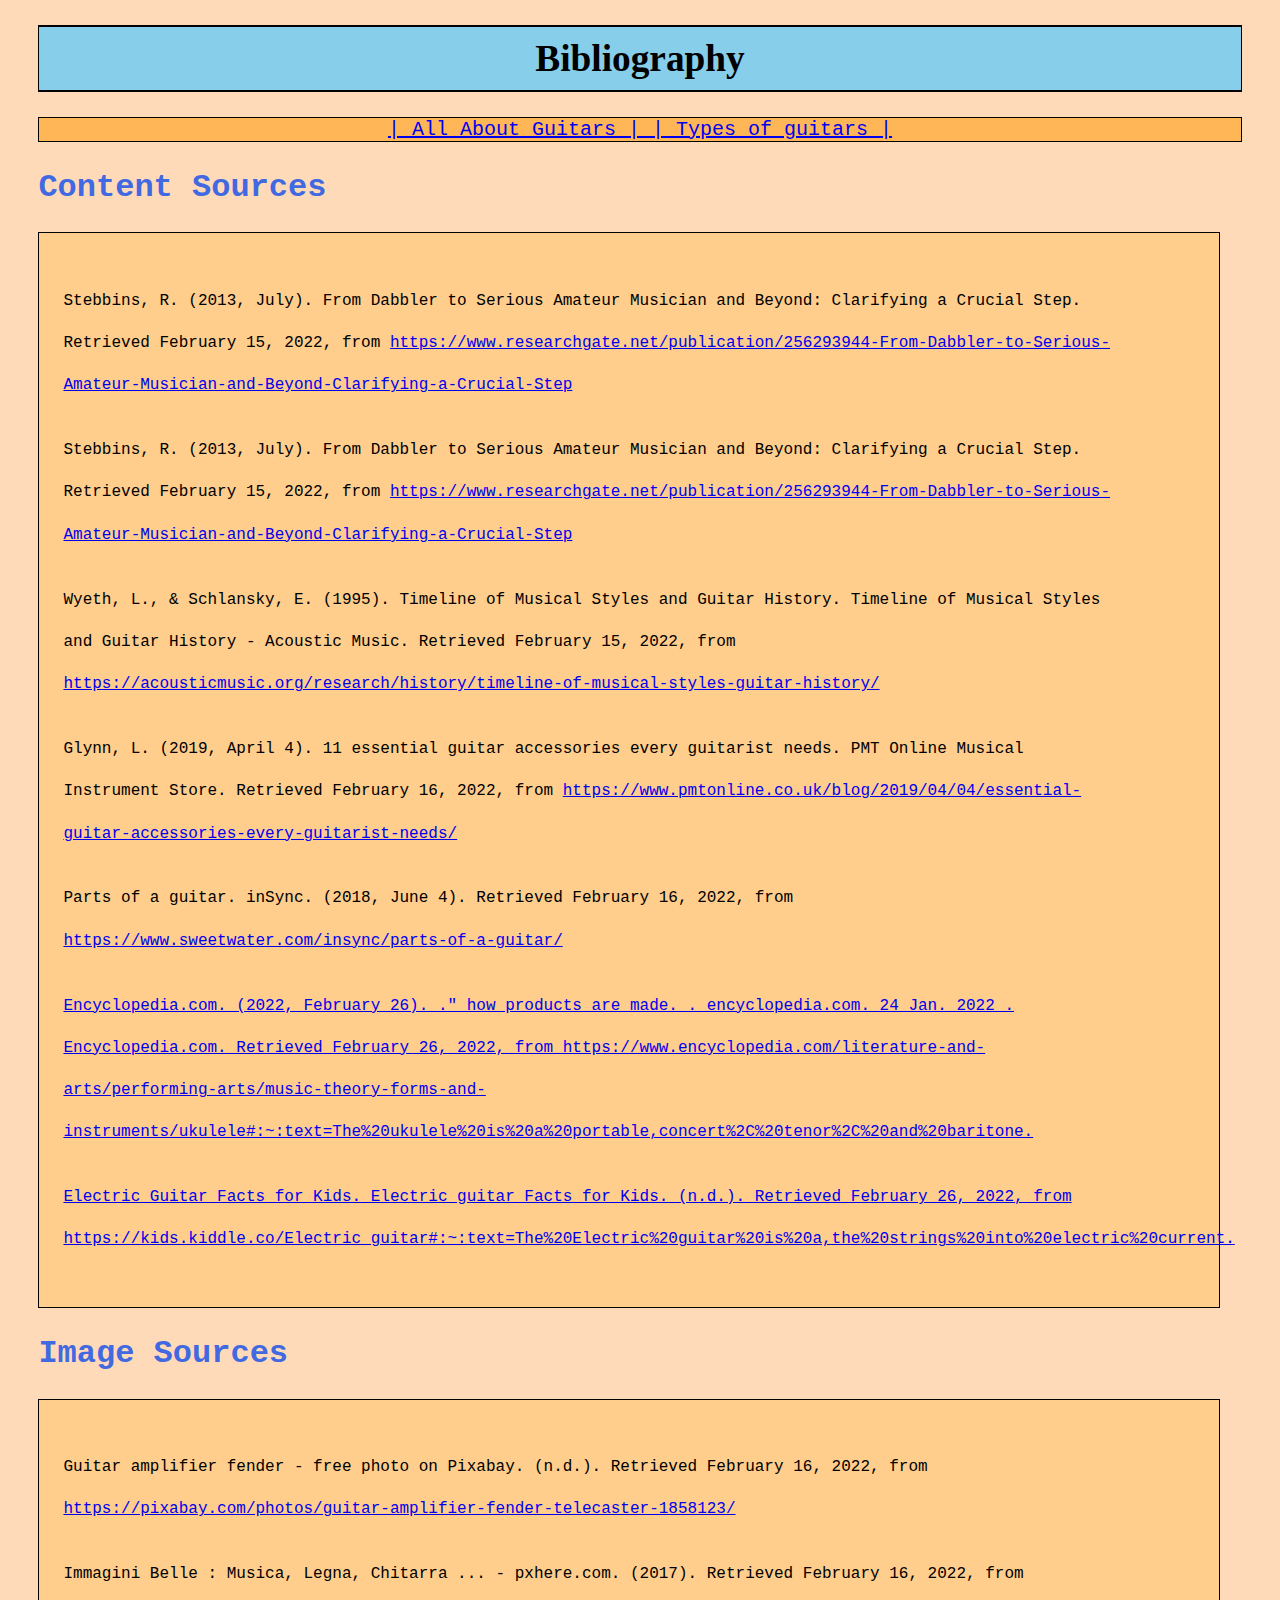
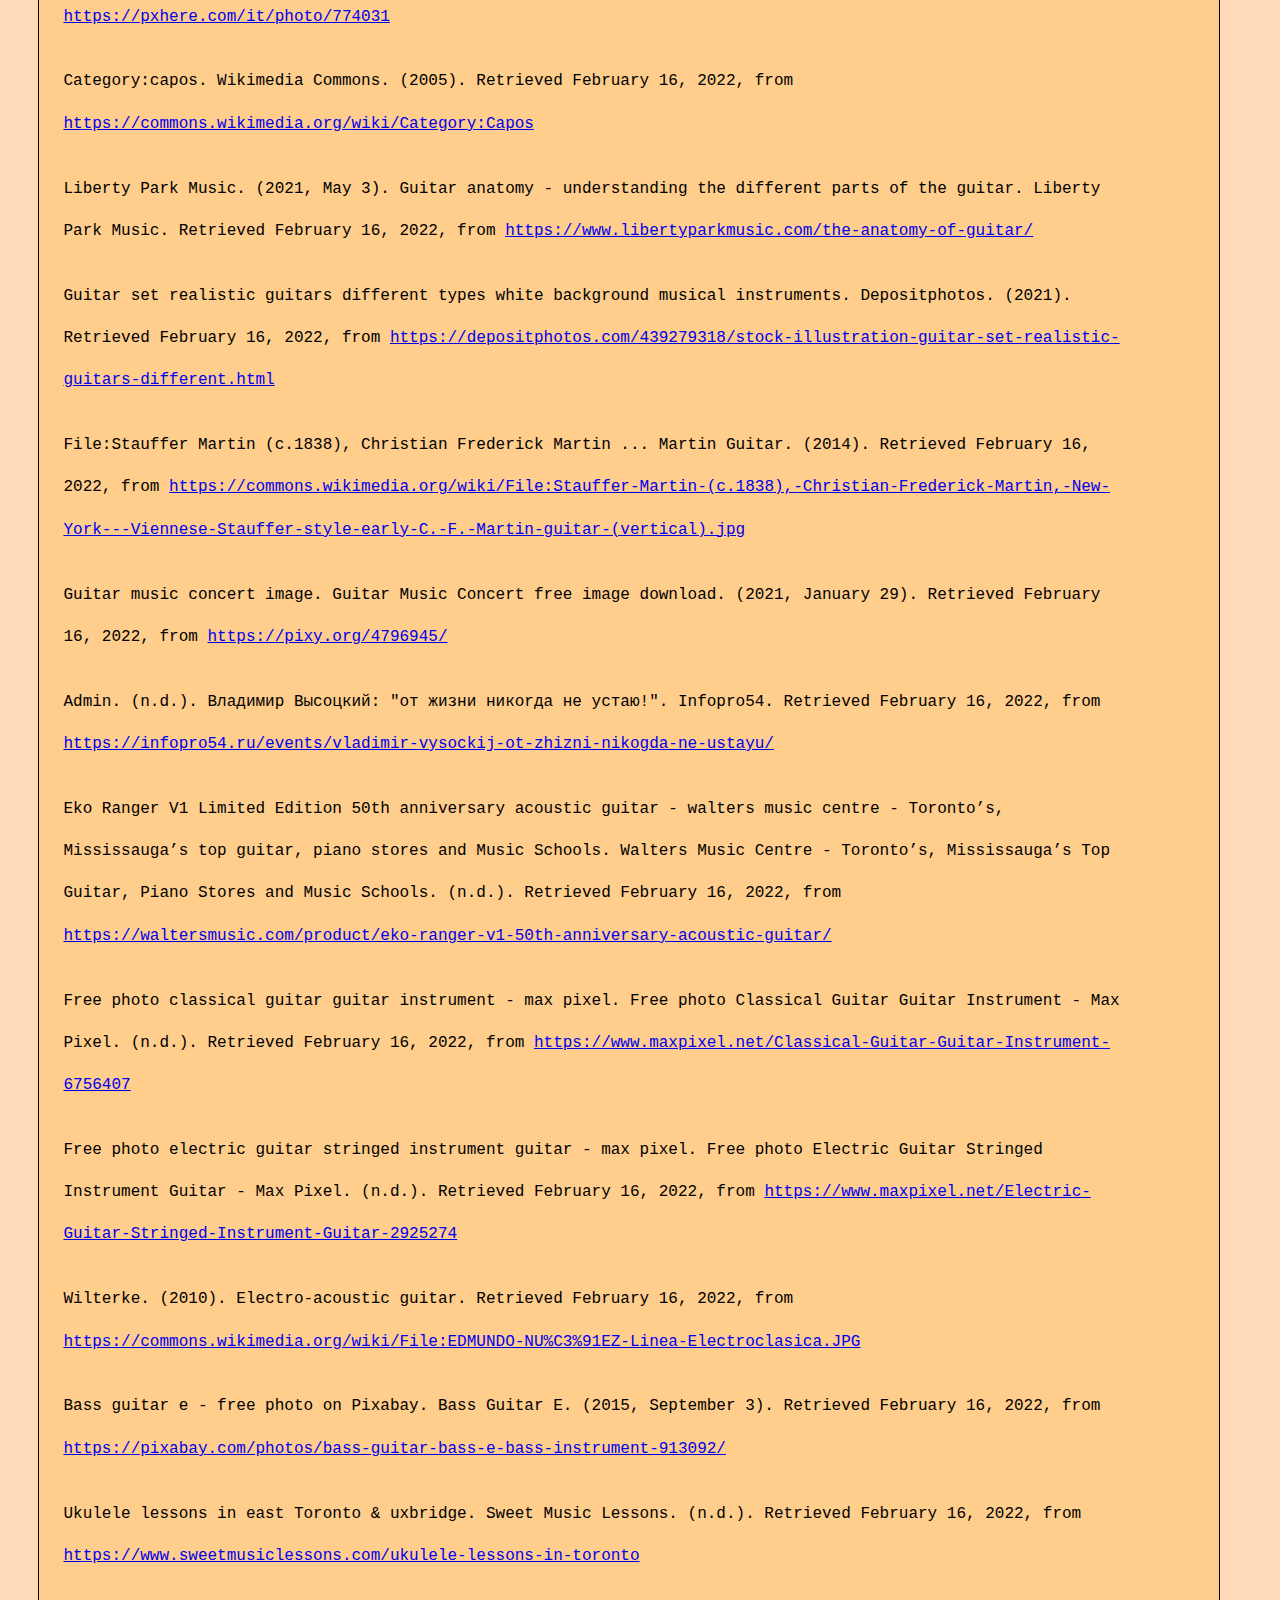
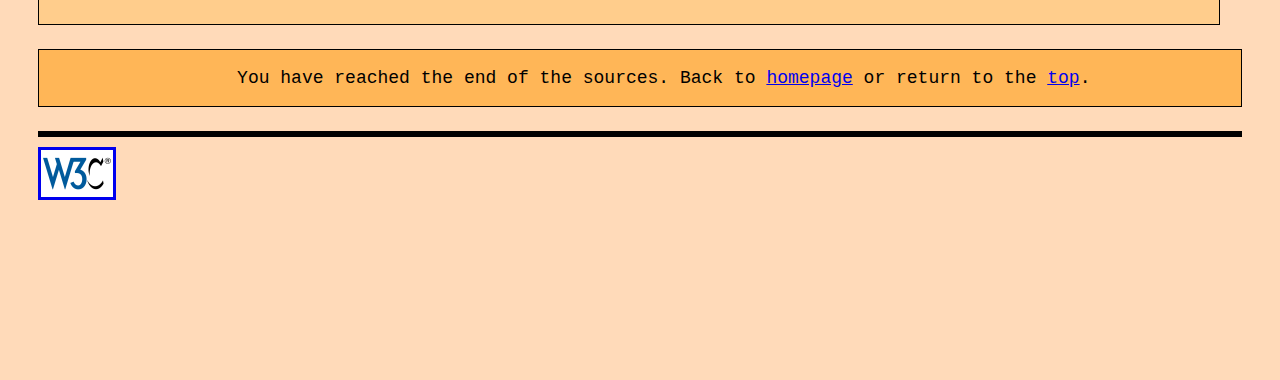
<file: sources.html>
<!doctype html>
<html lang="en">
    <head>
        <meta charset="UTF-8">
        <title>Sources</title>
        <link href="layout.css" rel="stylesheet" type="text/css" >
    </head>
    <body>
        <!--Heading of the bibliography.-->
        <h1 id="top">Bibliography</h1>
        <!--Navigation bar with relative links to other pages.-->        
        <nav id="navigation">
            <a href="index.html" class="nav_link"> | All About Guitars | </a>
            <a href="types_of_guitars.html" class="nav_link"> | Types of guitars | </a>
        </nav>
        <h2 class="source_heading">Content Sources</h2>
        <!--A list with all content citations so multiple p tags are not needed.-->
        <ul class="citations">
            <li>Stebbins, R. (2013, July). From Dabbler to Serious Amateur Musician and Beyond: Clarifying a Crucial Step. Retrieved February 15, 2022, from <a href="https://www.researchgate.net/publication/256293944-From-Dabbler-to-Serious-Amateur-Musician-and-Beyond-Clarifying-a-Crucial-Step">https://www.researchgate.net/publication/256293944-From-Dabbler-to-Serious-Amateur-Musician-and-Beyond-Clarifying-a-Crucial-Step</a></li>
            <li>Stebbins, R. (2013, July). From Dabbler to Serious Amateur Musician and Beyond: Clarifying a Crucial Step. Retrieved February 15, 2022, from <a href="https://www.researchgate.net/publication/256293944-From-Dabbler-to-Serious-Amateur-Musician-and-Beyond-Clarifying-a-Crucial-Step">https://www.researchgate.net/publication/256293944-From-Dabbler-to-Serious-Amateur-Musician-and-Beyond-Clarifying-a-Crucial-Step</a></li>
            <li>Wyeth, L., &amp; Schlansky, E. (1995). Timeline of Musical Styles and Guitar History. Timeline of Musical Styles and Guitar History - Acoustic Music. Retrieved February 15, 2022, from <a href="https://acousticmusic.org/research/history/timeline-of-musical-styles-guitar-history/">https://acousticmusic.org/research/history/timeline-of-musical-styles-guitar-history/</a></li>
            <li>Glynn, L. (2019, April 4). 11 essential guitar accessories every guitarist needs. PMT Online Musical Instrument Store. Retrieved February 16, 2022, from <a href="https://www.pmtonline.co.uk/blog/2019/04/04/essential-guitar-accessories-every-guitarist-needs/">https://www.pmtonline.co.uk/blog/2019/04/04/essential-guitar-accessories-every-guitarist-needs/</a> </li>
            <li>Parts of a guitar. inSync. (2018, June 4). Retrieved February 16, 2022, from <a href="https://www.sweetwater.com/insync/parts-of-a-guitar/">https://www.sweetwater.com/insync/parts-of-a-guitar/</a></li>
            <li><a href="https://www.encyclopedia.com/literature-and-arts/performing-arts/music-theory-forms-and-instruments/ukulele#:~:text=The%20ukulele%20is%20a%20portable,concert%2C%20tenor%2C%20and%20baritone">Encyclopedia.com. (2022, February 26). ." how products are made. . encyclopedia.com. 24 Jan. 2022 . Encyclopedia.com. Retrieved February 26, 2022, from https://www.encyclopedia.com/literature-and-arts/performing-arts/music-theory-forms-and-instruments/ukulele#:~:text=The%20ukulele%20is%20a%20portable,concert%2C%20tenor%2C%20and%20baritone.</a></li>
            <li><a href="https://kids.kiddle.co/Electric_guitar#:~:text=The%20Electric%20guitar%20is%20a,the%20strings%20into%20electric%20current">Electric Guitar Facts for Kids. Electric guitar Facts for Kids. (n.d.). Retrieved February 26, 2022, from https://kids.kiddle.co/Electric_guitar#:~:text=The%20Electric%20guitar%20is%20a,the%20strings%20into%20electric%20current.</a></li>
        </ul>       
        <h2 class="source_heading">Image Sources</h2> 
        <!--A list with all image citations so multiple p tags are not needed.-->
        <ul class="citations">
            <li>Guitar amplifier fender - free photo on Pixabay. (n.d.). Retrieved February 16, 2022, from <a href="https://pixabay.com/photos/guitar-amplifier-fender-telecaster-1858123/">https://pixabay.com/photos/guitar-amplifier-fender-telecaster-1858123/</a> </li>
            <li>Immagini Belle : Musica, Legna, Chitarra ... - pxhere.com. (2017). Retrieved February 16, 2022, from <a href="https://pxhere.com/it/photo/774031">https://pxhere.com/it/photo/774031</a> </li>
            <li>Category:capos. Wikimedia Commons. (2005). Retrieved February 16, 2022, from <a href="https://commons.wikimedia.org/wiki/Category:Capos">https://commons.wikimedia.org/wiki/Category:Capos</a></li>
            <li>Liberty Park Music. (2021, May 3). Guitar anatomy - understanding the different parts of the guitar. Liberty Park Music. Retrieved February 16, 2022, from <a href="https://www.libertyparkmusic.com/the-anatomy-of-guitar/">https://www.libertyparkmusic.com/the-anatomy-of-guitar/</a></li>
            <li>Guitar set realistic guitars different types white background musical instruments. Depositphotos. (2021). Retrieved February 16, 2022, from <a href="https://depositphotos.com/439279318/stock-illustration-guitar-set-realistic-guitars-different.html">https://depositphotos.com/439279318/stock-illustration-guitar-set-realistic-guitars-different.html</a></li>
            <li>File:Stauffer Martin (c.1838), Christian Frederick Martin ... Martin Guitar. (2014). Retrieved February 16, 2022, from <a href="https://commons.wikimedia.org/wiki/File:Stauffer-Martin-(c.1838),-Christian-Frederick-Martin,-New-York---Viennese-Stauffer-style-early-C.-F.-Martin-guitar-(vertical).jpg">https://commons.wikimedia.org/wiki/File:Stauffer-Martin-(c.1838),-Christian-Frederick-Martin,-New-York---Viennese-Stauffer-style-early-C.-F.-Martin-guitar-(vertical).jpg</a></li>
            <li>Guitar music concert image. Guitar Music Concert free image download. (2021, January 29). Retrieved February 16, 2022, from <a href="https://pixy.org/4796945/">https://pixy.org/4796945/</a></li>
            <li>Admin. (n.d.). Bлaдимиp Bыcoцкий: "oт жизни никorдa нe ycтaю!". Infopro54. Retrieved February 16, 2022, from <a href="https://infopro54.ru/events/vladimir-vysockij-ot-zhizni-nikogda-ne-ustayu/">https://infopro54.ru/events/vladimir-vysockij-ot-zhizni-nikogda-ne-ustayu/</a></li>
            <li>Eko Ranger V1 Limited Edition 50th anniversary acoustic guitar - walters music centre - Toronto&rsquo;s, Mississauga&rsquo;s top guitar, piano stores and Music Schools. Walters Music Centre - Toronto&rsquo;s, Mississauga&rsquo;s Top Guitar, Piano Stores and Music Schools. (n.d.). Retrieved February 16, 2022, from <a href="https://waltersmusic.com/product/eko-ranger-v1-50th-anniversary-acoustic-guitar/">https://waltersmusic.com/product/eko-ranger-v1-50th-anniversary-acoustic-guitar/</a></li>
            <li>Free photo classical guitar guitar instrument - max pixel. Free photo Classical Guitar Guitar Instrument - Max Pixel. (n.d.). Retrieved February 16, 2022, from <a href="https://www.maxpixel.net/Classical-Guitar-Guitar-Instrument-6756407">https://www.maxpixel.net/Classical-Guitar-Guitar-Instrument-6756407</a></li>
            <li>Free photo electric guitar stringed instrument guitar - max pixel. Free photo Electric Guitar Stringed Instrument Guitar - Max Pixel. (n.d.). Retrieved February 16, 2022, from <a href="https://www.maxpixel.net/Electric-Guitar-Stringed-Instrument-Guitar-2925274">https://www.maxpixel.net/Electric-Guitar-Stringed-Instrument-Guitar-2925274</a></li>
            <li>Wilterke. (2010). Electro-acoustic guitar. Retrieved February 16, 2022, from <a href="https://commons.wikimedia.org/wiki/File:EDMUNDO-NU%C3%91EZ-Linea-Electroclasica.JPG">https://commons.wikimedia.org/wiki/File:EDMUNDO-NU%C3%91EZ-Linea-Electroclasica.JPG</a></li>
            <li>Bass guitar e - free photo on Pixabay. Bass Guitar E. (2015, September 3). Retrieved February 16, 2022, from <a href="https://pixabay.com/photos/bass-guitar-bass-e-bass-instrument-913092/">https://pixabay.com/photos/bass-guitar-bass-e-bass-instrument-913092/</a></li>
            <li>Ukulele lessons in east Toronto &amp; uxbridge. Sweet Music Lessons. (n.d.). Retrieved February 16, 2022, from <a href="https://www.sweetmusiclessons.com/ukulele-lessons-in-toronto">https://www.sweetmusiclessons.com/ukulele-lessons-in-toronto</a></li>
        </ul>   
        <!--Return to homepage link and validator.-->
        <p id="bottom" class="content">
            You have reached the end of the sources. Back to <a href="index.html">homepage</a> or return to the <a href="#top">top</a>.
        </p> 
        <!--Used as a line break. See in CSS.-->
        <div id="horizontal_rule"></div> 
        <!--Validator links.-->
        <a href="https://validator.w3.org/nu/?doc=https%3A%2F%2Fzayaanb.github.io%2Fhome%2Fsources.html">
            <img src="Images/w3c.png" alt="W3C HTML validation pass" class="validator_image">
        </a>        
    </body>
</html>
</file>
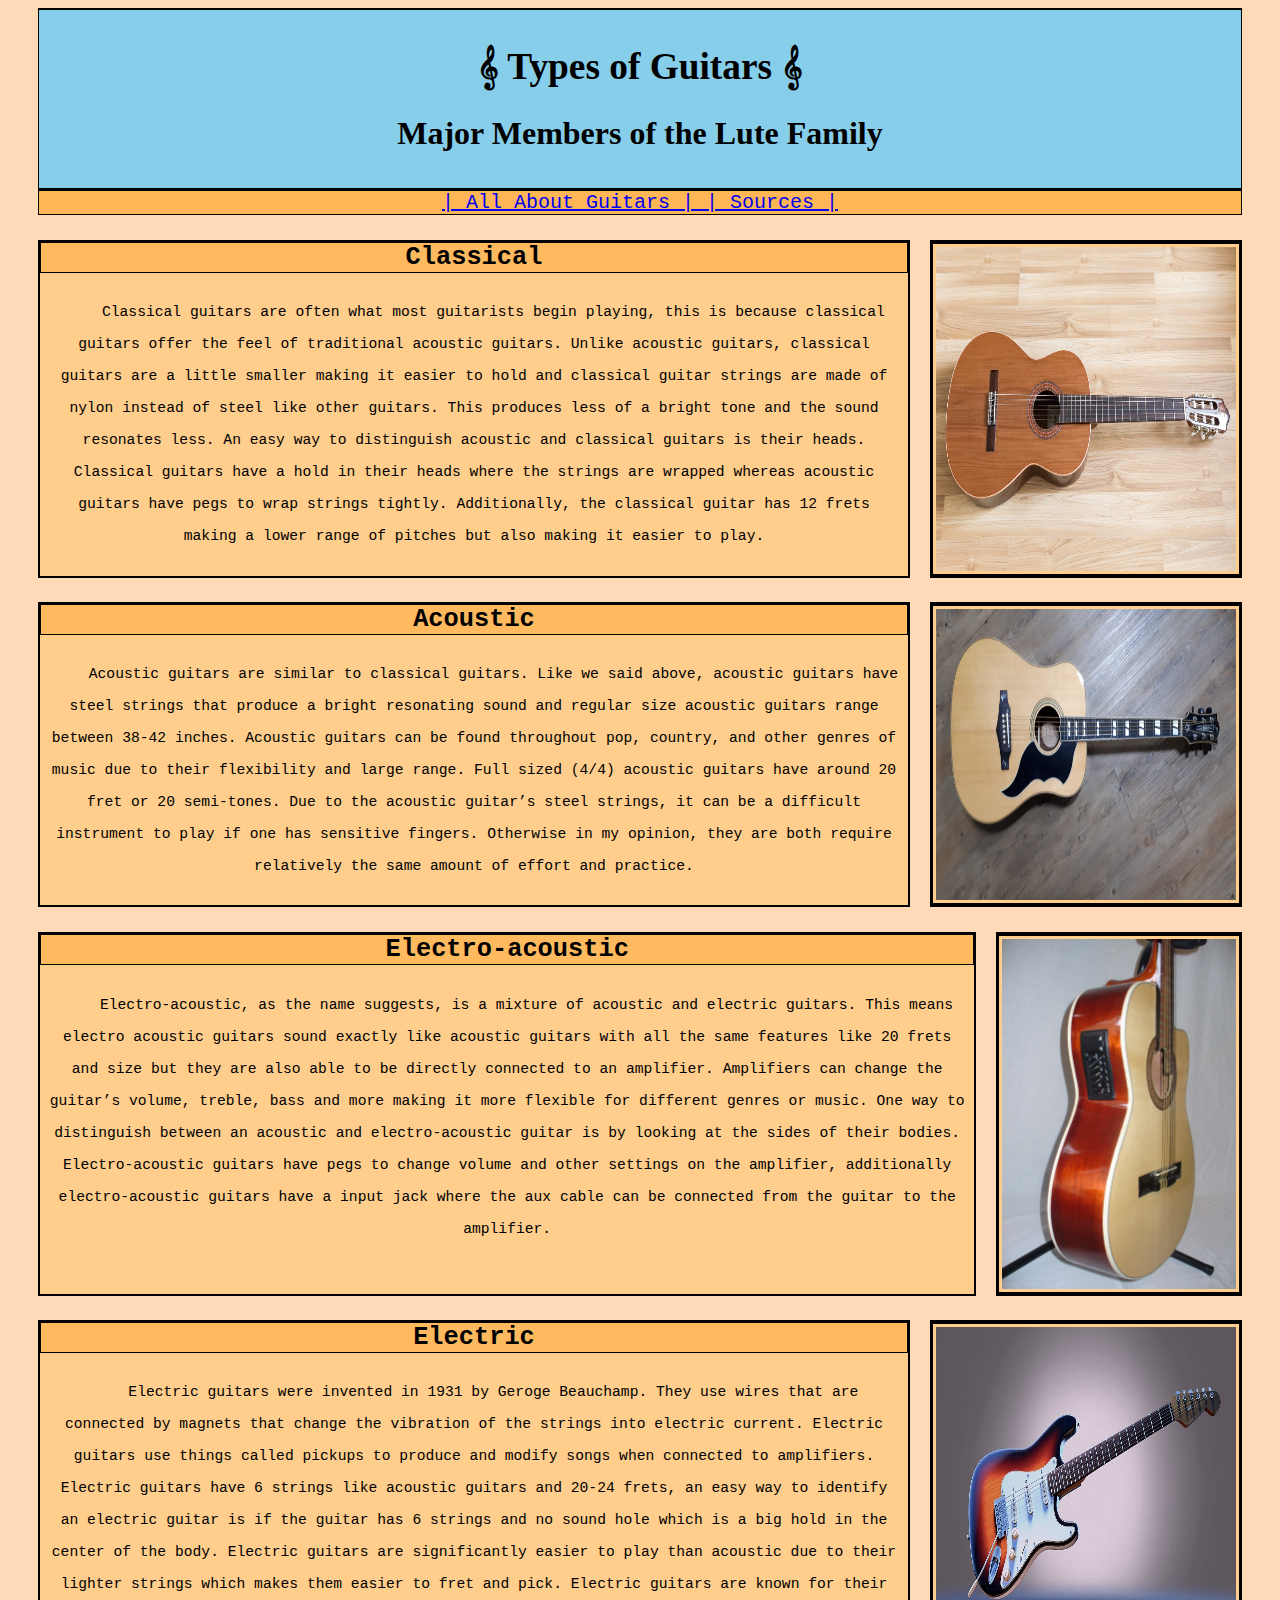
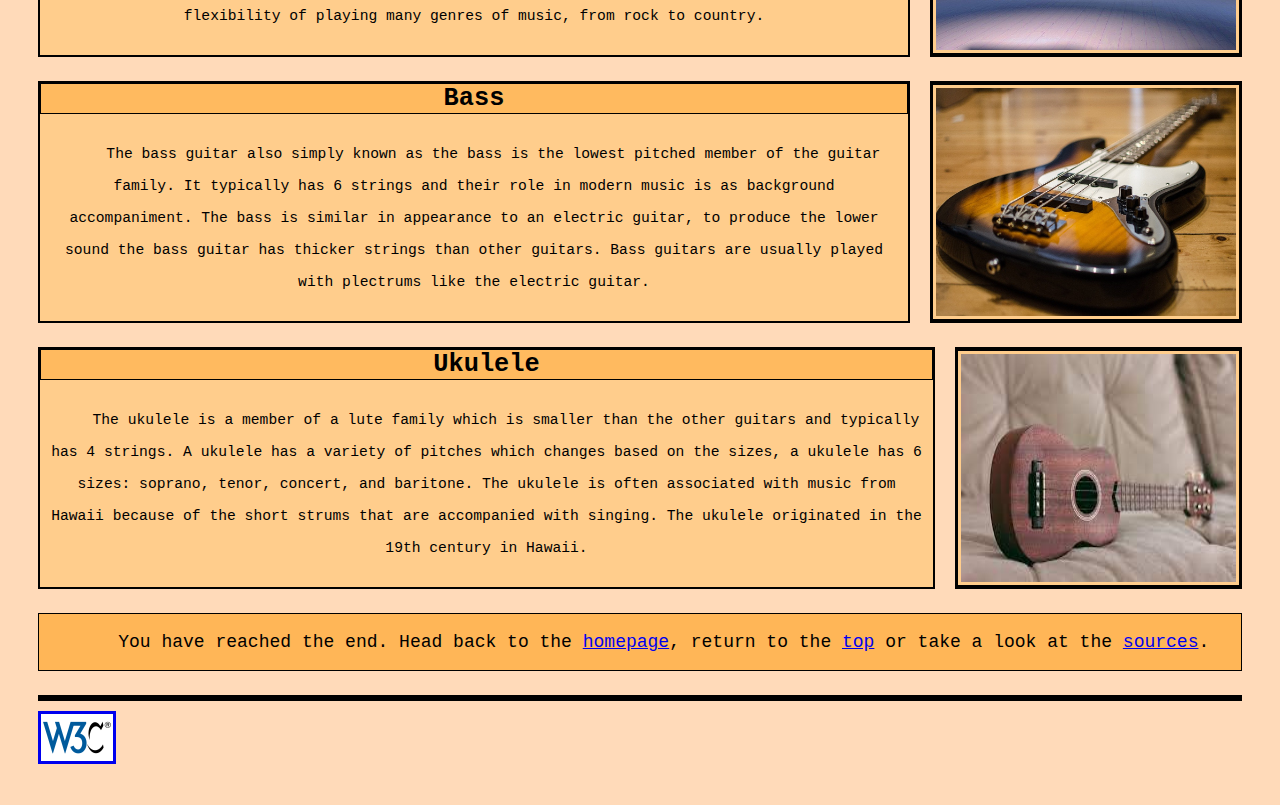
<file: types_of_guitars.html>
<!doctype html>
<html lang="en">
    <head>
        <meta charset="UTF-8">
        <title>Types of Guitars</title>
        <link href="layout.css" rel="stylesheet" type="text/css" >
    </head>
    <body>
        <div id="top">
            <!--Page heading.-->
            <h1>&#119070; Types of Guitars &#119070;</h1>
            <h2>Major Members of the Lute Family</h2>
        </div>
        <!--Navigation bar with relative links to other pages.-->        
        <nav id="navigation">
            <a href="index.html" class="nav_link"> | All About Guitars | </a>
            <a href="sources.html" class="nav_link"> | Sources | </a>
        </nav>
        <!--Types of guitars and information. CSS used to align text and images.-->
       <div class="type_of_guitar">
           <div class="types_of_guitars_descriptions">
                <h3 class="subheading">Classical</h3>
                <p>
                    Classical guitars are often what most guitarists begin playing, this is because classical guitars offer the feel of traditional acoustic guitars. 
                    Unlike acoustic guitars, classical guitars are a little smaller making it easier to hold and classical guitar strings are made of nylon instead 
                    of steel like other guitars. This produces less of a bright tone and the sound resonates less. An easy way to distinguish acoustic and classical guitars
                    is their heads. Classical guitars have a hold in their heads where the strings are wrapped whereas acoustic guitars have pegs to wrap strings tightly.
                    Additionally, the classical guitar has 12 frets making a lower range of pitches but also making it easier to play.
                </p>
            </div>
            <img src="Images/classical_guitar.jpg" alt="A picture of a classical guitar" width="300">
       </div>
       <div class="type_of_guitar">
            <div class="types_of_guitars_descriptions">
                <h3 class="subheading">Acoustic</h3>
                <p>
                    Acoustic guitars are similar to classical guitars. Like we said above, acoustic guitars have steel strings that produce a bright resonating sound and regular size acoustic guitars
                    range between 38-42 inches. Acoustic guitars can be found throughout pop, country, and other genres of music due to their flexibility and large range. Full sized (4/4) acoustic guitars
                    have around 20 fret or 20 semi-tones. Due to the acoustic guitar&rsquo;s steel strings, it can be a difficult instrument to play if one has sensitive fingers. Otherwise in my opinion, they are 
                    both require relatively the same amount of effort and practice. 
                </p>
            </div>
           <img src="Images/acoustic_guitar.jpg" alt="A picture of an acoustic guitar" width="300">
       </div>
       <div class="type_of_guitar">
            <div class="types_of_guitars_descriptions">
                <h3 class="subheading">Electro-acoustic</h3>
                <p>
                    Electro-acoustic, as the name suggests, is a mixture of acoustic and electric guitars. This means electro acoustic guitars sound exactly like acoustic guitars with all the same features like
                    20 frets and size but they are also able to be directly connected to an amplifier. Amplifiers can change the guitar&rsquo;s volume, treble, bass and more making it more flexible for different genres
                    or music. One way to distinguish between an acoustic and electro-acoustic guitar is by looking at the sides of their bodies. Electro-acoustic guitars have pegs to change volume and other 
                    settings on the amplifier, additionally electro-acoustic guitars have a input jack where the aux cable can be connected from the guitar to the amplifier.
                </p>
            </div>
           <img src="Images/electro-acoustic_guitar.jfif" alt="A picture of an electro-acoustic guitar" width="300" height="350">
       </div>
       <div class="type_of_guitar">
            <div class="types_of_guitars_descriptions">
                <h3 class="subheading">Electric</h3>
                <p>
                    Electric guitars were invented in 1931 by Geroge Beauchamp. They use wires that are connected by magnets that change the vibration of the strings into electric current. Electric guitars
                    use things called pickups to produce and modify songs when connected to amplifiers. Electric guitars have 6 strings like acoustic guitars and 20-24 frets, an easy way to identify an electric
                    guitar is if the guitar has 6 strings and no sound hole which is a big hold in the center of the body. Electric guitars are significantly easier to play than acoustic 
                    due to their lighter strings which makes them easier to fret and pick. Electric guitars are known for their flexibility of playing many genres of music, from rock to country.        
                </p>
            </div>
           <img src="Images/electric_guitar.jpg" alt="A picture of an electric guitar" width="300">
       </div>
       <div class="type_of_guitar">
            <div class="types_of_guitars_descriptions">
                <h3 class="subheading">Bass</h3>
                <p>
                    The bass guitar also simply known as the bass is the lowest pitched member of the guitar family. It typically has 6 strings and their role in modern music is as background accompaniment. The bass 
                    is similar in appearance to an electric guitar, to produce the lower sound the bass guitar has thicker strings than other guitars. Bass guitars are usually played with plectrums like the electric guitar.
                </p>
            </div>
           <img src="Images/bass_guitar.jpg" alt="A picture of a bass guitar" width="300">
        </div>
        <div class="type_of_guitar">
            <div class="types_of_guitars_descriptions">
                <h3 class="subheading">Ukulele</h3>
                <p>
                    The ukulele is a member of a lute family which is smaller than the other guitars and typically has 4 strings. A ukulele has a variety of pitches which changes based on the sizes, a ukulele has 6 sizes: 
                    soprano, tenor, concert, and baritone. The ukulele is often associated with music from Hawaii because of the short strums that are accompanied with singing. The ukulele originated in the 19th century in Hawaii. 
                </p>
            </div>
            <img src="Images/ukulele.jfif" alt="A picture of a ukulele" width="300">
        </div>
        <!--Bottom of the page with link to validator and homepage.-->
        <p id="bottom" class="content">
            You have reached the end. Head back to the <a href="index.html">homepage</a>, return to the <a href="#top">top</a> or take a look at the <a href="sources.html">sources</a>.
        </p> 
        <!--Used as a line break. See in CSS.-->
        <div id="horizontal_rule"></div>
        <a href="https://validator.w3.org/nu/?doc=https%3A%2F%2Fzayaanb.github.io%2Fhome%2Ftypes_of_guitars.html">
            <img src="Images/w3c.png" alt="W3C HTML validation pass" class="validator_image">
        </a>
    </body>
</html>
</file>
<file: layout.css>
/*Stylesheet made by Zayaan B.*/
/*Style rules for heading element selectors changing size, aligning and borders*/
h1{
    font-size: 28pt;
    text-align: center;
    font-family:'Lobster'
}

h2
{
    font-size: 24pt;
}

h3
{
    border-bottom: 1px;
    border-left:1px;
    border-right:1px;
    border-top:1px;
    border-style:solid;
    margin-bottom: 0%;
}

h4
{
    font-size: 16pt;
}

p
{
    font-size: 11pt;
    line-height: 24pt;
    background-color: rgb(255, 205, 140);
    padding:10px;
    text-indent: 5ex;
    padding:1%;
}

img
{
    border-bottom: 4px;
    border-top: 4px;
    border-left: 3px;
    border-right: 3px;
    border-style: solid;
    padding-top: 3px;
    padding-bottom: 3px;
    padding-left: 3px;
    padding-right: 3px;
    background-color:rgb(255, 205, 140);
}

li
{
    margin-bottom:2%;
    margin-top:2%;
    max-width:94%;
}

/*Adding a border to every table cell and making table heading bigger*/
th
{
    font-size: 14pt;
    border:1px;
    border-style:solid;
    background-color: rgb(255, 182, 87);
}

td
{
    border:1px;
    border-style:solid;
    margin-top: 4px;
    margin-bottom:4px;
    padding: 5px;
    line-height: 3ex;
    font-size:10pt;
}

/*Background image for website homepage banner*/
#banner
{
    height: 370px;
    background-image:url(Images/website_banner.jpg);
    background-size: 100%;
    background-repeat: no-repeat;
    margin-bottom: 15px;
}

/*Making the top headings of the page stand out with colours and borders*/
#top
{
    text-align:center;
    padding-top: 10px;
    padding-bottom: 10px;
    background-color: skyblue;
    color: black;
    border-bottom: 2px;
    border-top: 2px;
    border-right: 1px;
    border-left: 1px;
    border-style: solid;
    font-family: 'Times New Roman', Times, monospace;
}

#table_of_contents
{
    margin-right: 6%;
    border-bottom: 1px;
    border-top: 1px;
    border-left: 2px;
    border-right: 2px;
    font-size:15pt;
}

/*Justifying and modifying display for table of contents and support image*/
#internal_navigation_and_image
{
    padding-bottom: 5px;
    padding-top:5px;
    padding-left: 10px;
    padding-right: 10px;
    border-style: solid;
    justify-content: center;
    align-items: center;
    display: flex;  
    background-color: rgb(255, 182, 87);
}

/*Aligning */
#person_playing_guitar
{
    align-items: center;
    padding-bottom: 5px;
    padding-top: 5px;
    padding-left: 10px;
    padding-right: 10px;
}

/*Styling navigation bar with alignment*/
#navigation
{
    margin-bottom: 25px;
    background-color: rgb(255, 182, 87);
    text-decoration: none;
    list-style-type: none;
    font-size: 15pt;
    text-align: center;
    border:1px;
    border-style:solid;
}

#table_of_contents_heading
{
    border: none;
}

/*Adding a border and centering the components table*/
#components
{
    border: 1px;
    border:1px;
    border-style:solid;
    background-color: rgb(255, 205, 140);
}

#components_of_a_guitar_table
{
    border:2px;
    border-style:solid;
}

#Guitar_parts
{
    display: block;
    margin-left: auto;
    margin-right: auto;
    margin-bottom: 2%;
}

#accessories
{
    margin-top: 2%;
    margin-left:1%;
    margin-right:1%;
}

/*Makes a horizontal line*/
#horizontal_rule
{
    border-style:solid;
    margin-bottom: 10px;
}

#bottom
{
    background-color: rgb(255, 182, 87);
    text-align: center;
    margin-top: 2%;
    margin-bottom: 2%;
    font-size: large;
}

.center
{
    text-align:center;    
}

.center_image
{
    margin-left: auto;
    margin-right:auto;
    margin-bottom:1%;
    display: block;
}

/*Aligning images and adding a border to all content*/
.content
{
    border:1px;
    border-style: solid;
    margin-bottom: 2%;
    margin-top:2%;
    background-color: rgb(255, 205, 140);
}

.content_images
{
    justify-content: center;
    align-items: center;
    display: flex; 
    padding-right:1%;
}

.align_text
{
    text-align: center;
}

.subheading
{
    text-align:center;
    font-size:3ex;
    background-color: rgb(255, 186, 95); 
    margin:0%
}

/*Aligning images beside content for accessories and guitar types*/
.accessories_types
{
    padding:15px;
    justify-content: center;
    display: flex;  
}

.type_of_guitar
{
    justify-content: center;
    display: flex;
    margin-top:2%;
    margin-bottom:1%;
    padding-top: 0%;
}

.accessories_description
{
    text-align: center;
    border:2px;
    border-style:solid;
    background-color:rgb(255, 205, 140);
    margin-right:20px;
}

.types_of_guitars_descriptions
{
    text-align: center;
    border:2px;
    border-style:solid;
    margin-right:20px;
    background-color: rgb(255, 205, 140);
}

.accessories_images
{
    min-width: 300px;
    max-width: 300px;
}

.validator_image
{
    border:3px;
    border-style: solid;
    padding:0%;
}

.source_heading
{
    color:royalblue;
}

/*Removes bullet points from list*/
.citations
{
    border:1px;
    border-style: solid;
    margin-bottom: 2%;
    margin-top:2%;
    padding: 2%;
    background-color: rgb(255, 205, 140);
    line-height: 5ex;
    list-style:none;
    max-width: 94%;
}

/*Website background colour and font*/
body 
{
    background-color:peachpuff !important;
    font-family: monospace, serif;
    margin-bottom: 2%;
    margin-left: 3%;
    margin-right: 3%;
}
</file>
